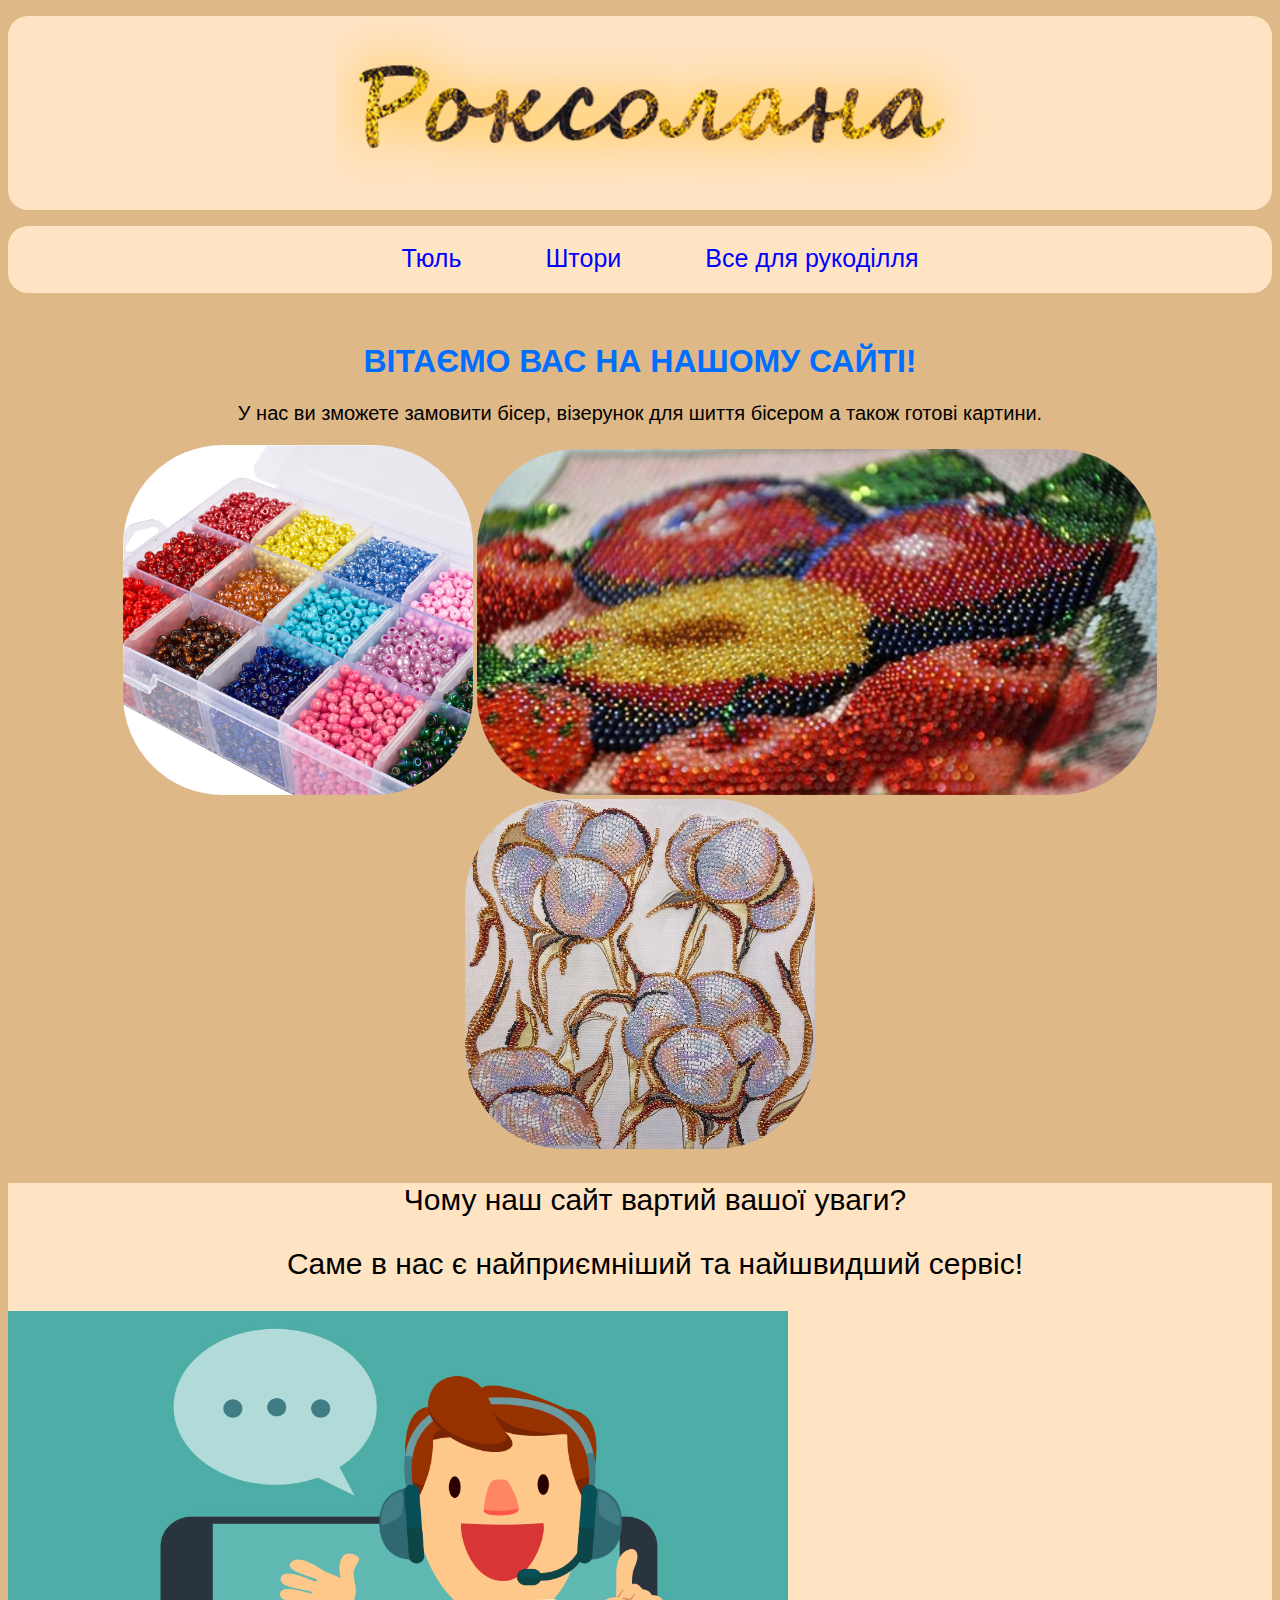
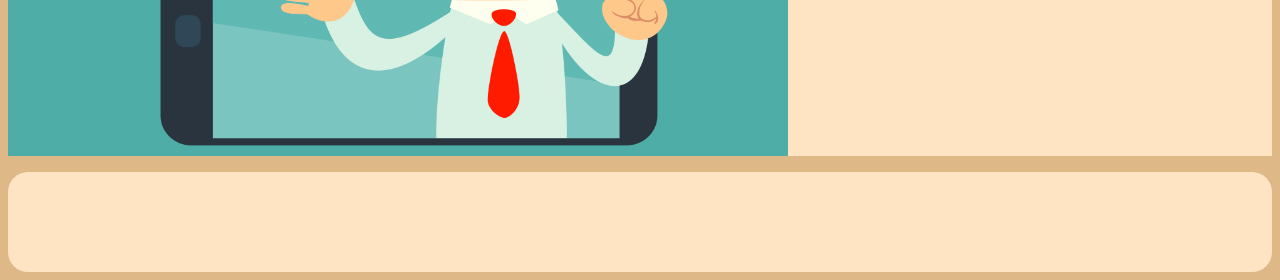
<file: index.html>
<!DOCTYPE html>
<html lang="en">
<head>
    <link rel="stylesheet" href="style.css">
    <meta charset="UTF-8">
    <meta http-equiv="X-UA-Compatible" content="IE=edge">
    <meta name="viewport" content="width=device-width, initial-scale=1.0">
    <title>My site</title>
    <header class="header-wrap" align="center">
        <ul class="photo">
            <li><a href="index.html"><img src="images/Logo2.png" alt="" class="Logo" align="center"></a></li>
        </ul>
    </header>
    <header class="header-wrap-2">
    <ul align="center" class="main-menu">
        <br>
        <li><a href="tule.html">Тюль</a></li>
        <li><a href="#">Штори</a></li>
        <li><a href="#">Все для рукоділля</a></li>
    </ul>
    </header>
</head>
<body>
    <h1 align="center" class="general-text">ВІТАЄМО ВАС НА НАШОМУ САЙТІ!</h1>


<p class="main-text" align="center">У нас ви зможете замовити бісер, візерунок для шиття бісером а також готові картини.</p>
<section align="center">   
    <img src="images/biser.jpg" alt="" class="service" align="justify" >
    <img src="images/vizer.jpg" alt="" class="vizer" align="justify" >
    <img src="images/kart.jpg" alt="" class="kart" align="justify" >
</section>
<section class="general-2">
    <p class="general-2-text" align="center">
        Чому наш сайт вартий вашої уваги?<br>

    </p>
    <p class="general-2-text" align="center">Cаме в нас є найприємніший та найшвидший сервіс!</p>
    <img src="images/service.jpg" alt="" align="center">
</section>
</body>
<footer class="footer">
<p></p>
</footer>
</html>
</file>
<file: style.css>
body{
    background-color: burlywood ;
}
.header-wrap{
    background-color:bisque;
    height: auto;
    margin: 0 auto;
    border-radius: 20px;
}
ul{
   list-style: none;

}
a{
    font-size: 25px ;
    text-decoration: none;
    color:blue;
    margin: 40px;
    font-family:'Franklin Gothic Medium', 'Arial Narrow', Arial, sans-serif;
}
a:hover{
    color: black;
}
li{
    display: inline;
}
.Logo{
    width: 650px;
    margin: 0 auto;
}
.service{
    
    width: 350px;
    border-radius: 100px;
}
.general-text{
    font-family:'Franklin Gothic Medium', 'Arial Narrow', Arial, sans-serif;
    color: rgb(0, 110, 255);
    margin-top: 50px;
}
.main-text{
    font-family:'Franklin Gothic Medium', 'Arial Narrow', Arial, sans-serif;
    font-size: 20px;
}
.main-menu{
    padding-bottom: 20px;
}
.header-wrap-2{
    background-color:bisque;
    height: auto;
    border-radius: 20px;
}
.footer{
    background-color:bisque;
    height: 100px;
    margin: auto;
    border-radius: 20px;
}
.vizer{
    
    width: 680px;
    border-radius: 100px;
    border-color: black;
}
.kart{
    width: 350px;
    border-radius: 100px;
}
.general-2{
    background-color: bisque;
}
.general-2-text{
    font-family:'Franklin Gothic Medium', 'Arial Narrow', Arial, sans-serif;
    padding-left: 30px;
    font-size: 30px;
}
</file>
